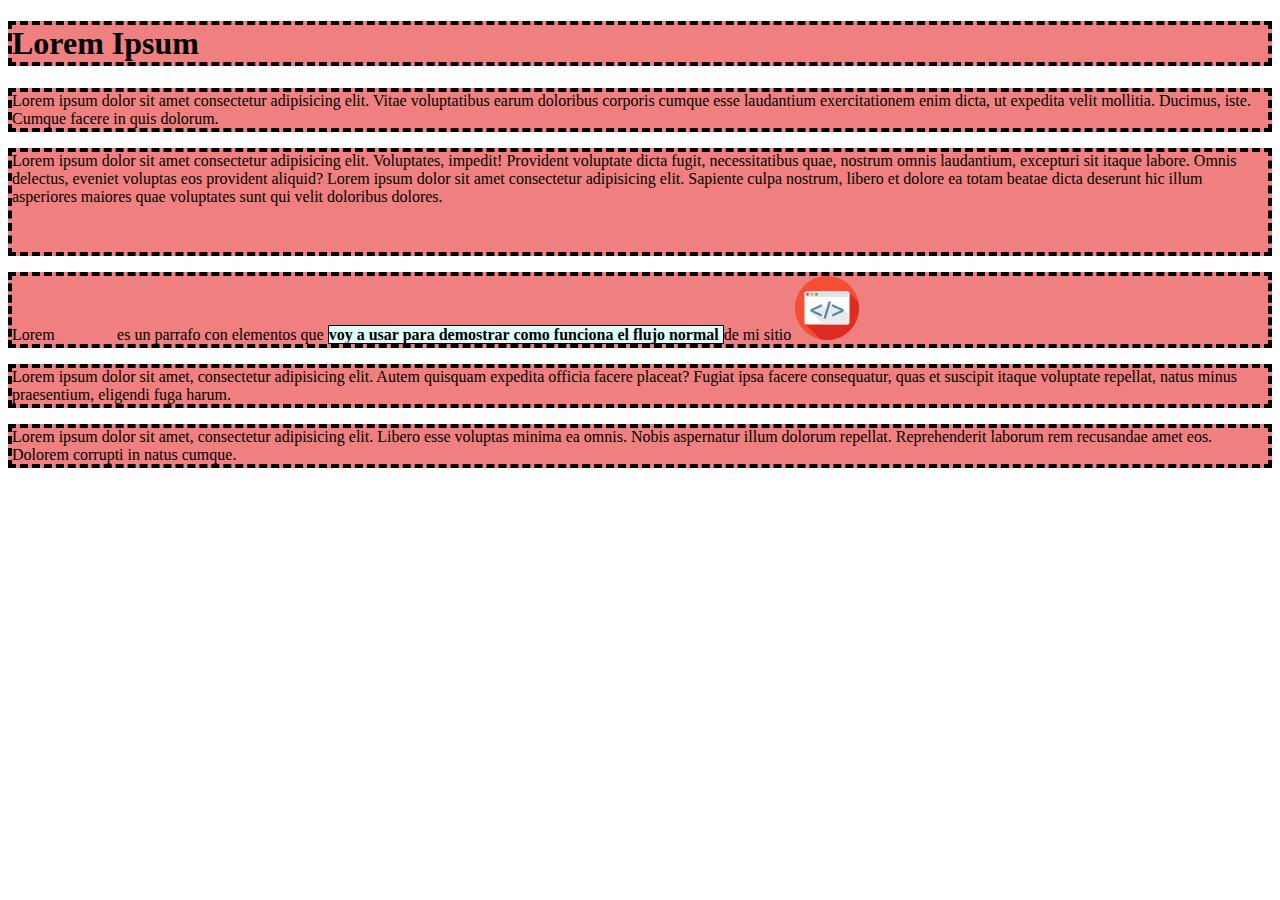
<file: alterado/index.html>
<!DOCTYPE html>
<html>
    <head>
        <title>
            Alterado
        </title>
        <meta charset="UTF-8">
        <link rel="stylesheet" type="text/css" href="estilos.css">
    </head>
    <body>
        <h1>
            Lorem Ipsum
        </h1>
        <p>
            Lorem ipsum dolor sit amet consectetur adipisicing elit. Vitae voluptatibus earum doloribus corporis cumque esse laudantium exercitationem enim dicta, ut expedita velit mollitia. Ducimus, iste. Cumque facere in quis dolorum.
        </p>
        <p id="segundo">
            Lorem ipsum dolor sit amet consectetur adipisicing elit. Voluptates, impedit! Provident voluptate dicta fugit, necessitatibus quae, nostrum omnis laudantium, excepturi sit itaque labore. Omnis delectus, eveniet voluptas eos provident aliquid? Lorem ipsum dolor sit amet consectetur adipisicing elit. Sapiente culpa nostrum, libero et dolore ea totam beatae dicta deserunt hic illum asperiores maiores quae voluptates sunt qui velit doloribus dolores.
        </p>
        <p>
            Lorem <span> chiquito </span> es un parrafo con elementos <i> en linea </i> que <b> voy a usar para demostrar como funciona el flujo normal </b> de mi sitio <img src="web.png">
        </p>
        <p>
            Lorem ipsum dolor sit amet, consectetur adipisicing elit. Autem quisquam expedita officia facere placeat? Fugiat ipsa facere consequatur, quas et suscipit itaque voluptate repellat, natus minus praesentium, eligendi fuga harum.
        </p>
        <p>
            Lorem ipsum dolor sit amet, consectetur adipisicing elit. Libero esse voluptas minima ea omnis. Nobis aspernatur illum dolorum repellat. Reprehenderit laborum rem recusandae amet eos. Dolorem corrupti in natus cumque.
        </p>
    </body>
</html>
</file>
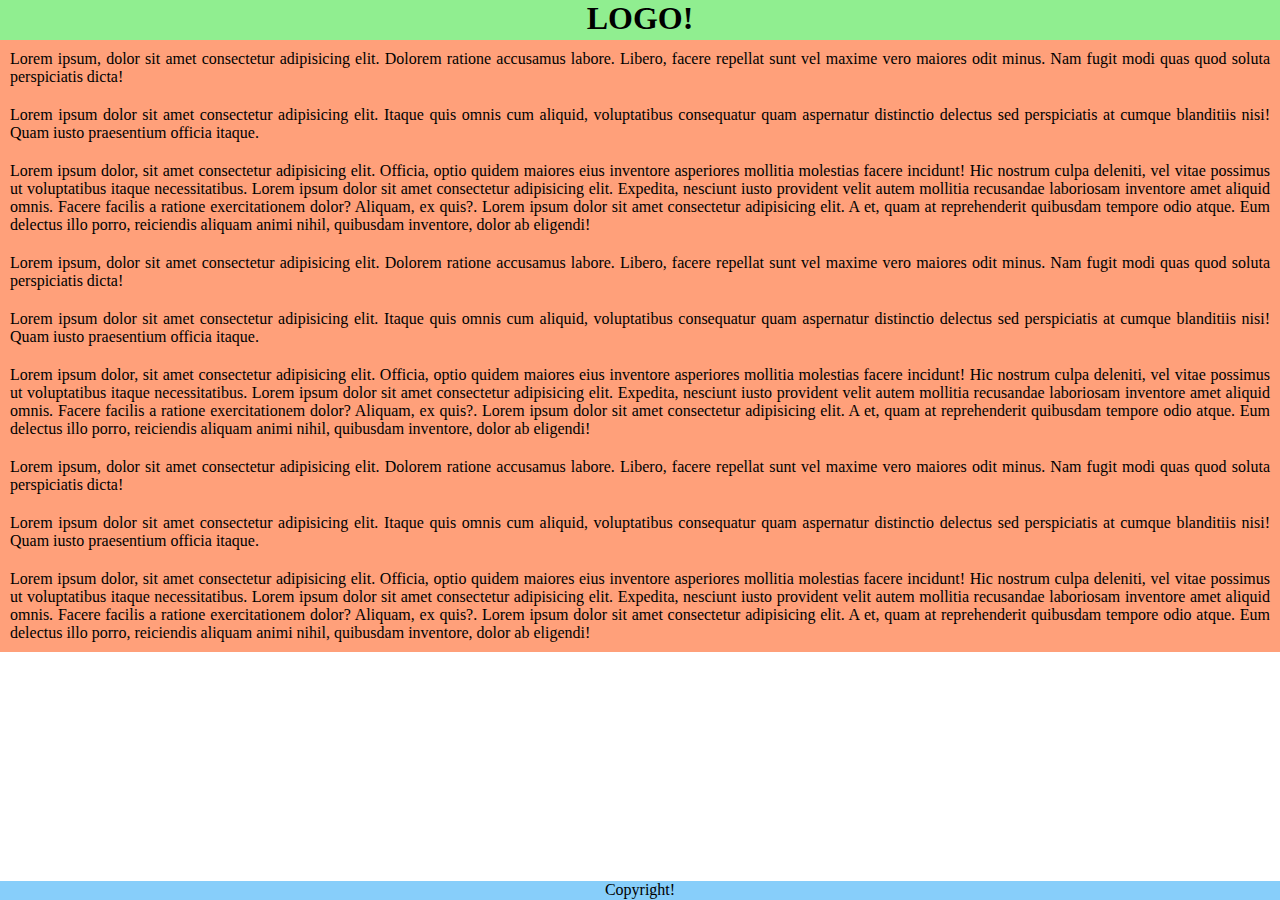
<file: fixed/index.html>
<!DOCTYPE html>
<html>
    <head>
        <title>
            Fixed
        </title>
        <meta charset="UTF-8">
        <link rel="stylesheet" type="text/css" href="estilos.css">
    </head>
    <body>
        <header>
            <h1>
                LOGO!
            </h1>
        </header>
        <main>
            <p>
                Lorem ipsum, dolor sit amet consectetur adipisicing elit. Dolorem ratione accusamus labore. Libero, facere repellat sunt vel maxime vero maiores odit minus. Nam fugit modi quas quod soluta perspiciatis dicta!
            </p>
            <p>
                Lorem ipsum dolor sit amet consectetur adipisicing elit. Itaque quis omnis cum aliquid, voluptatibus consequatur quam aspernatur distinctio delectus sed perspiciatis at cumque blanditiis nisi! Quam iusto praesentium officia itaque.
            </p>
            <p>
                Lorem ipsum dolor, sit amet consectetur adipisicing elit. Officia, optio quidem maiores eius inventore asperiores mollitia molestias facere incidunt! Hic nostrum culpa deleniti, vel vitae possimus ut voluptatibus itaque necessitatibus. Lorem ipsum dolor sit amet consectetur adipisicing elit. Expedita, nesciunt iusto provident velit autem mollitia recusandae laboriosam inventore amet aliquid omnis. Facere facilis a ratione exercitationem dolor? Aliquam, ex quis?. Lorem ipsum dolor sit amet consectetur adipisicing elit. A et, quam at reprehenderit quibusdam tempore odio atque. Eum delectus illo porro, reiciendis aliquam animi nihil, quibusdam inventore, dolor ab eligendi!
            </p>
            <p>
                Lorem ipsum, dolor sit amet consectetur adipisicing elit. Dolorem ratione accusamus labore. Libero, facere repellat sunt vel maxime vero maiores odit minus. Nam fugit modi quas quod soluta perspiciatis dicta!
            </p>
            <p>
                Lorem ipsum dolor sit amet consectetur adipisicing elit. Itaque quis omnis cum aliquid, voluptatibus consequatur quam aspernatur distinctio delectus sed perspiciatis at cumque blanditiis nisi! Quam iusto praesentium officia itaque.
            </p>
            <p>
                Lorem ipsum dolor, sit amet consectetur adipisicing elit. Officia, optio quidem maiores eius inventore asperiores mollitia molestias facere incidunt! Hic nostrum culpa deleniti, vel vitae possimus ut voluptatibus itaque necessitatibus. Lorem ipsum dolor sit amet consectetur adipisicing elit. Expedita, nesciunt iusto provident velit autem mollitia recusandae laboriosam inventore amet aliquid omnis. Facere facilis a ratione exercitationem dolor? Aliquam, ex quis?. Lorem ipsum dolor sit amet consectetur adipisicing elit. A et, quam at reprehenderit quibusdam tempore odio atque. Eum delectus illo porro, reiciendis aliquam animi nihil, quibusdam inventore, dolor ab eligendi!
            </p>
            <p>
                Lorem ipsum, dolor sit amet consectetur adipisicing elit. Dolorem ratione accusamus labore. Libero, facere repellat sunt vel maxime vero maiores odit minus. Nam fugit modi quas quod soluta perspiciatis dicta!
            </p>
            <p>
                Lorem ipsum dolor sit amet consectetur adipisicing elit. Itaque quis omnis cum aliquid, voluptatibus consequatur quam aspernatur distinctio delectus sed perspiciatis at cumque blanditiis nisi! Quam iusto praesentium officia itaque.
            </p>
            <p>
                Lorem ipsum dolor, sit amet consectetur adipisicing elit. Officia, optio quidem maiores eius inventore asperiores mollitia molestias facere incidunt! Hic nostrum culpa deleniti, vel vitae possimus ut voluptatibus itaque necessitatibus. Lorem ipsum dolor sit amet consectetur adipisicing elit. Expedita, nesciunt iusto provident velit autem mollitia recusandae laboriosam inventore amet aliquid omnis. Facere facilis a ratione exercitationem dolor? Aliquam, ex quis?. Lorem ipsum dolor sit amet consectetur adipisicing elit. A et, quam at reprehenderit quibusdam tempore odio atque. Eum delectus illo porro, reiciendis aliquam animi nihil, quibusdam inventore, dolor ab eligendi!
            </p>
        </main>
        <footer>
            <p>
                Copyright!
            </p>
        </footer>
    </body>
</html>
</file>
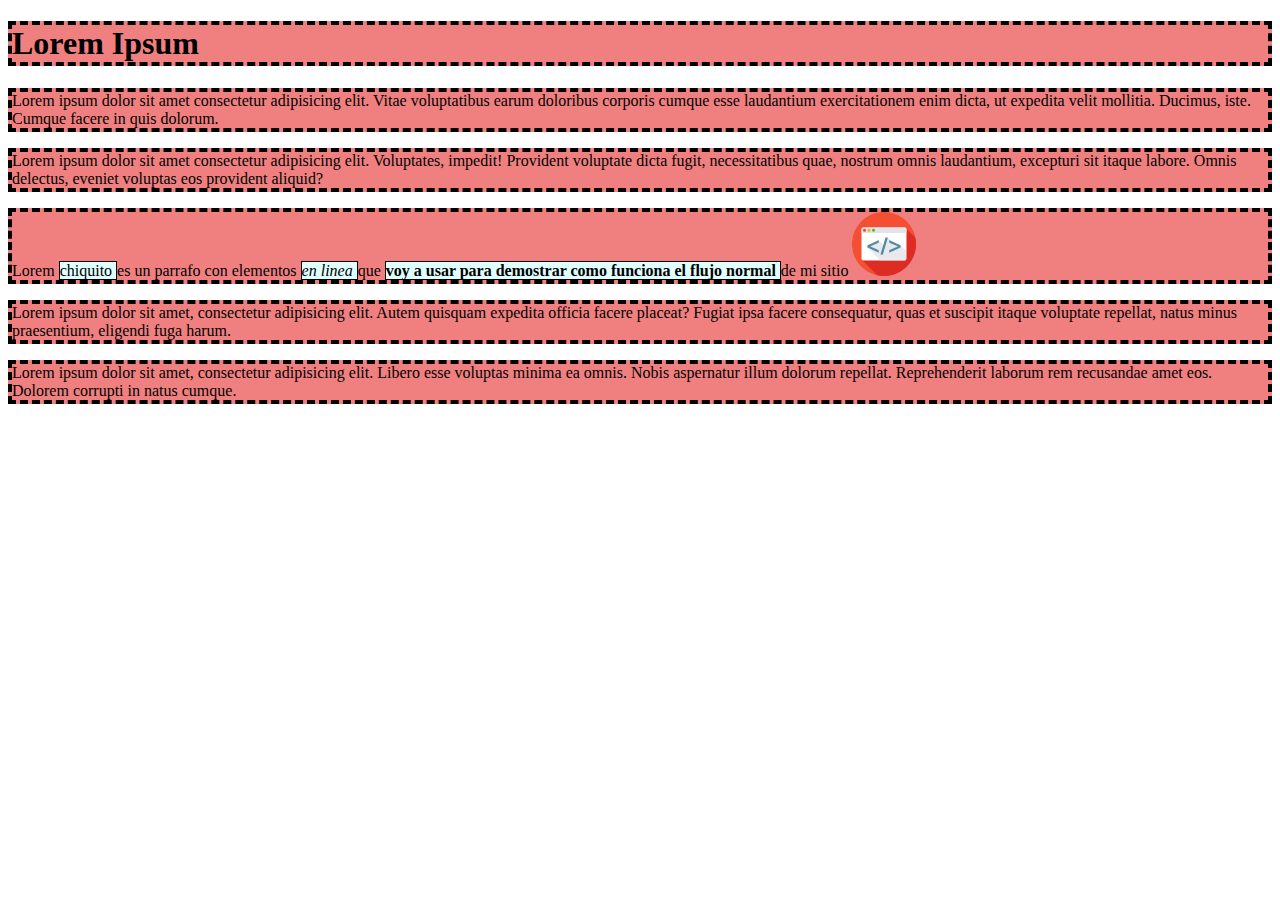
<file: normal/index.html>
<!DOCTYPE html>
<html>
    <head>
        <title>
            Normal
        </title>
        <meta charset="UTF-8">
        <link rel="stylesheet" type="text/css" href="estilos.css">
    </head>
    <body>
        <h1>
            Lorem Ipsum
        </h1>
        <p>
            Lorem ipsum dolor sit amet consectetur adipisicing elit. Vitae voluptatibus earum doloribus corporis cumque esse laudantium exercitationem enim dicta, ut expedita velit mollitia. Ducimus, iste. Cumque facere in quis dolorum.
        </p>
        <p>
            Lorem ipsum dolor sit amet consectetur adipisicing elit. Voluptates, impedit! Provident voluptate dicta fugit, necessitatibus quae, nostrum omnis laudantium, excepturi sit itaque labore. Omnis delectus, eveniet voluptas eos provident aliquid?
        </p>
        <p>
            Lorem <span> chiquito </span> es un parrafo con elementos <i> en linea </i> que <b> voy a usar para demostrar como funciona el flujo normal </b> de mi sitio <img src="web.png">
        </p>
        <p>
            Lorem ipsum dolor sit amet, consectetur adipisicing elit. Autem quisquam expedita officia facere placeat? Fugiat ipsa facere consequatur, quas et suscipit itaque voluptate repellat, natus minus praesentium, eligendi fuga harum.
        </p>
        <p>
            Lorem ipsum dolor sit amet, consectetur adipisicing elit. Libero esse voluptas minima ea omnis. Nobis aspernatur illum dolorum repellat. Reprehenderit laborum rem recusandae amet eos. Dolorem corrupti in natus cumque.
        </p>
    </body>
</html>
</file>
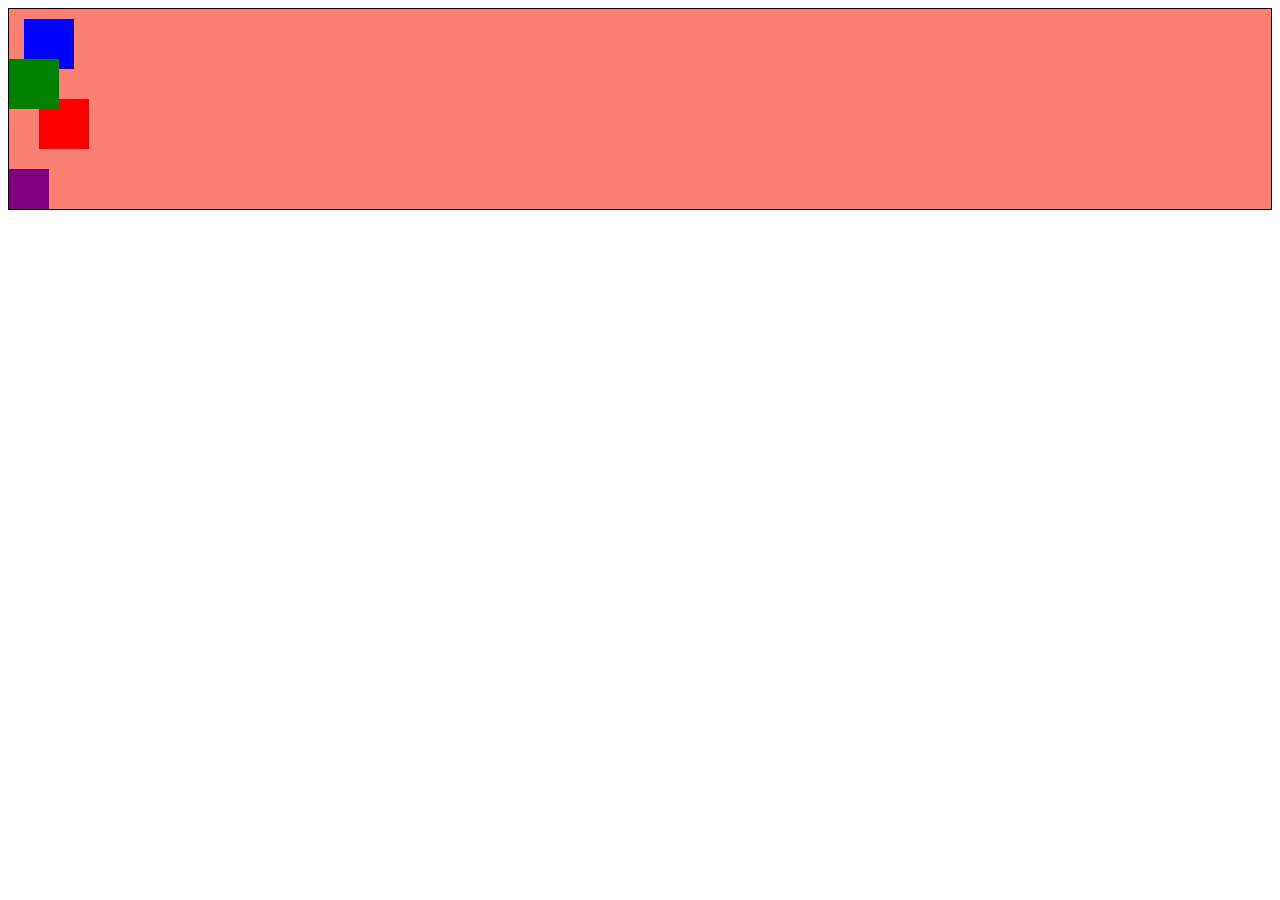
<file: relative/index.html>
<!DOCTYPE html>
<html>
    <head>
        <title>
            Relative
        </title>
        <meta charset="UTF-8">
        <link rel="stylesheet" type="text/css" href="estilos.css">
    </head>
    <body>
        <main>
            <div id="div_azul">

            </div>
            <div id="div_verde">
    
            </div>
            <div id="div_rojo">
    
            </div>
            <div id="div_violeta">
    
            </div>
        </main>
    </body>
</html>
</file>
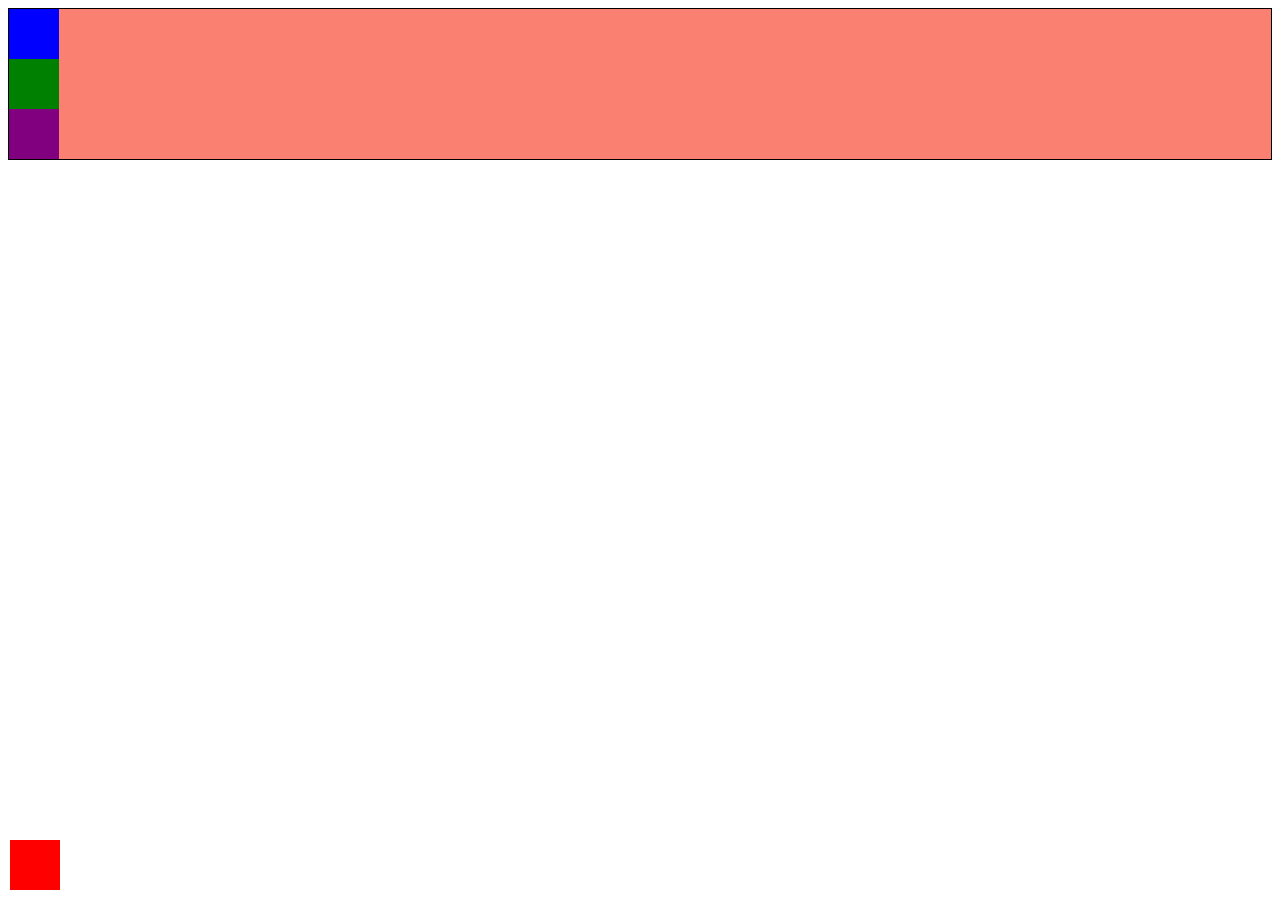
<file: absolute/absolute1/index.html>
<!DOCTYPE html>
<html>
    <head>
        <title>
            Absoluto
        </title>
        <meta charset="UTF-8">
        <link rel="stylesheet" type="text/css" href="estilos.css">
    </head>
    <body>
        <main>
            <div id="div_azul">

            </div>
            <div id="div_verde">
    
            </div>
            <div id="div_rojo">
    
            </div>
            <div id="div_violeta">
    
            </div>
        </main>
    </body>
</html>
</file>
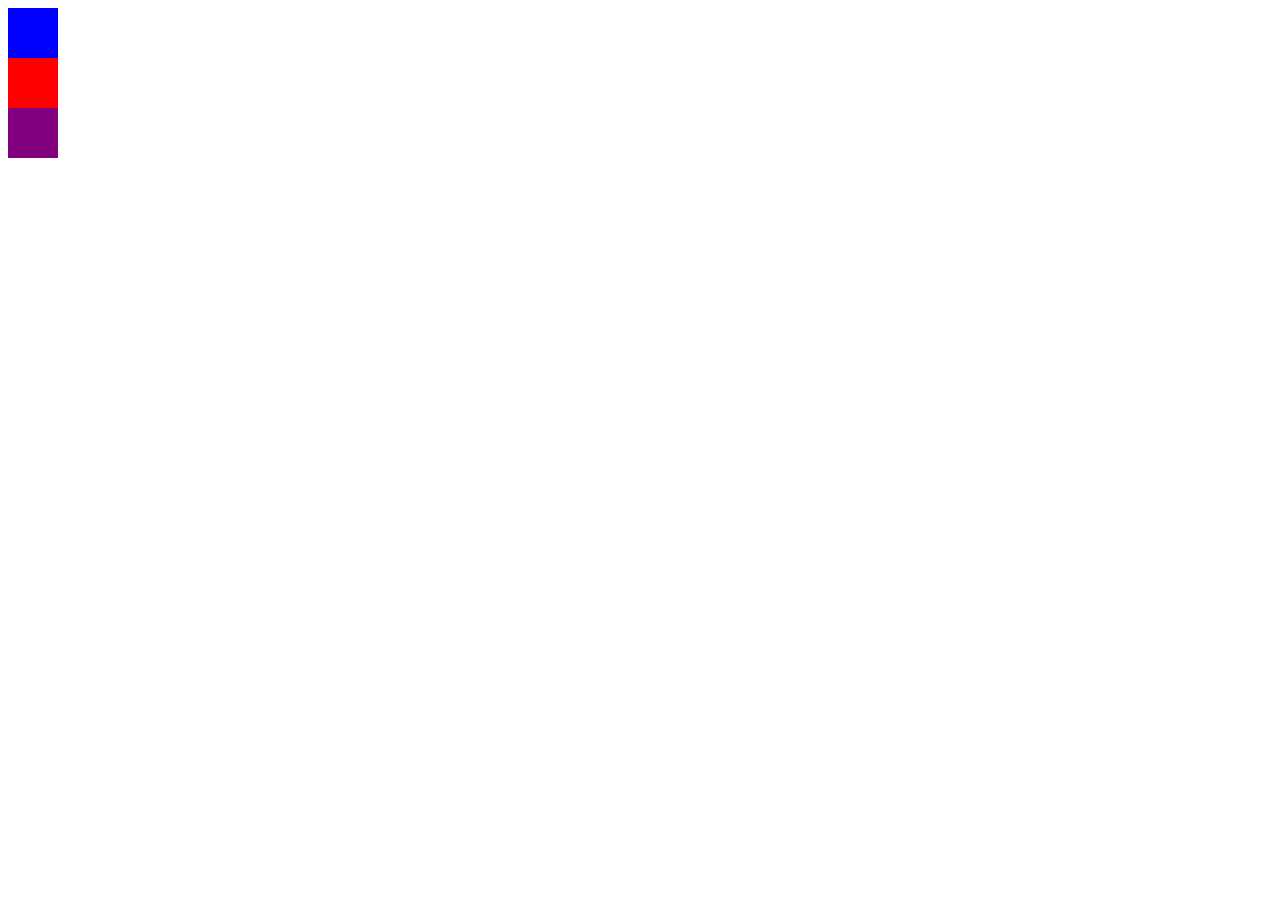
<file: float/float1/index.html>
<!DOCTYPE html>
<html>
    <head>
        <title>
            Float
        </title>
        <meta charset="UTF-8">
        <link rel="stylesheet" type="text/css" href="estilos.css">
    </head>
    <body>
        <div id="div_azul" class="flota_izquierda">

        </div>
        <div id="div_verde">

        </div>
        <div id="div_rojo">

        </div>
        <div id="div_violeta">

        </div>
    </body>
</html>
</file>
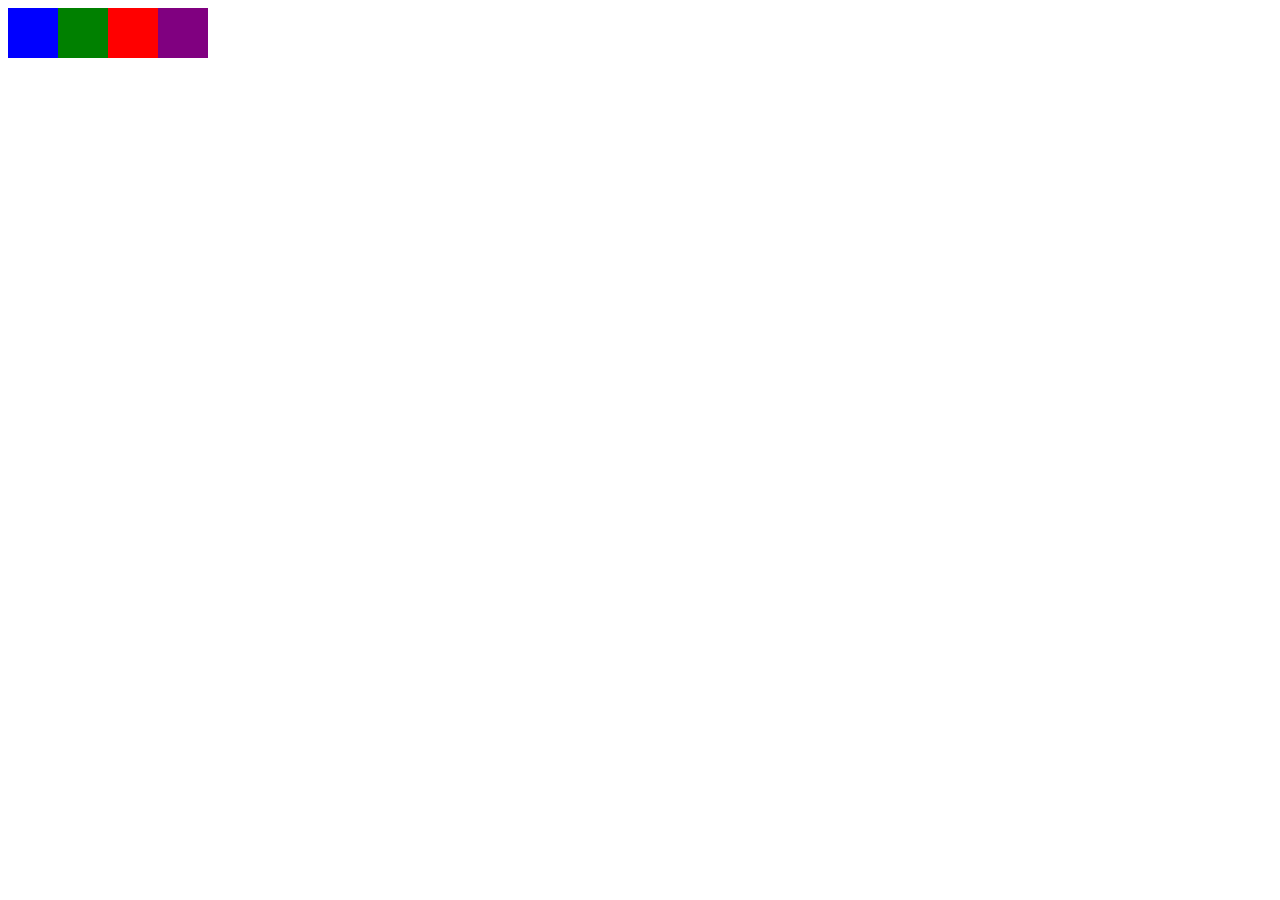
<file: float/float2/index.html>
<!DOCTYPE html>
<html>
    <head>
        <title>
            Float
        </title>
        <meta charset="UTF-8">
        <link rel="stylesheet" type="text/css" href="estilos.css">
    </head>
    <body>
        <div id="div_azul" class="flota_izquierda">

        </div>
        <div id="div_verde" class="flota_izquierda">

        </div>
        <div id="div_rojo" class="flota_izquierda">

        </div>
        <div id="div_violeta" class="flota_izquierda">

        </div>
    </body>
</html>
</file>
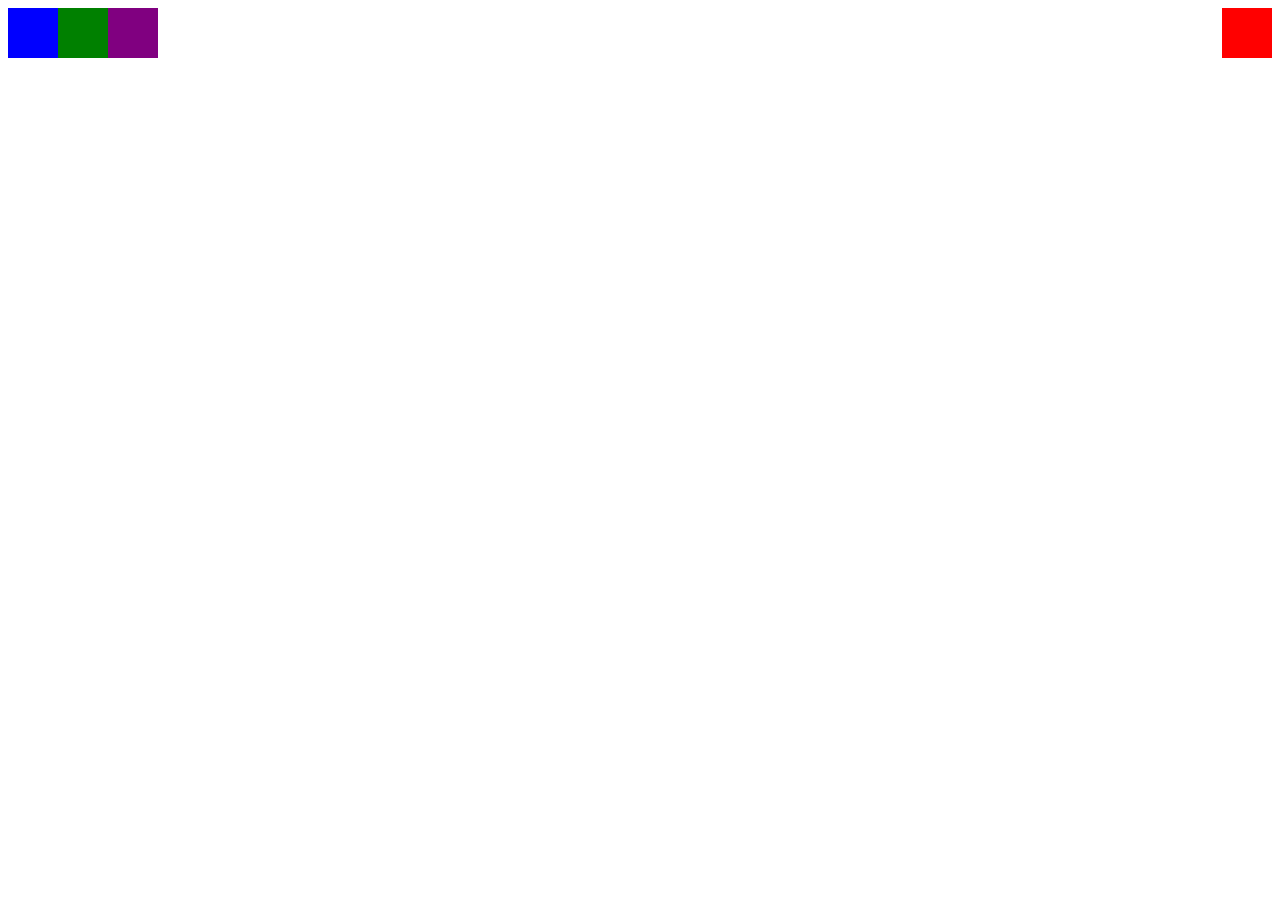
<file: float/float3/index.html>
<!DOCTYPE html>
<html>
    <head>
        <title>
            Float
        </title>
        <meta charset="UTF-8">
        <link rel="stylesheet" type="text/css" href="estilos.css">
    </head>
    <body>
        <div id="div_azul" class="flota_izquierda">

        </div>
        <div id="div_verde" class="flota_izquierda">

        </div>
        <div id="div_rojo" class="flota_derecha">

        </div>
        <div id="div_violeta" class="flota_izquierda">

        </div>
    </body>
</html>
</file>
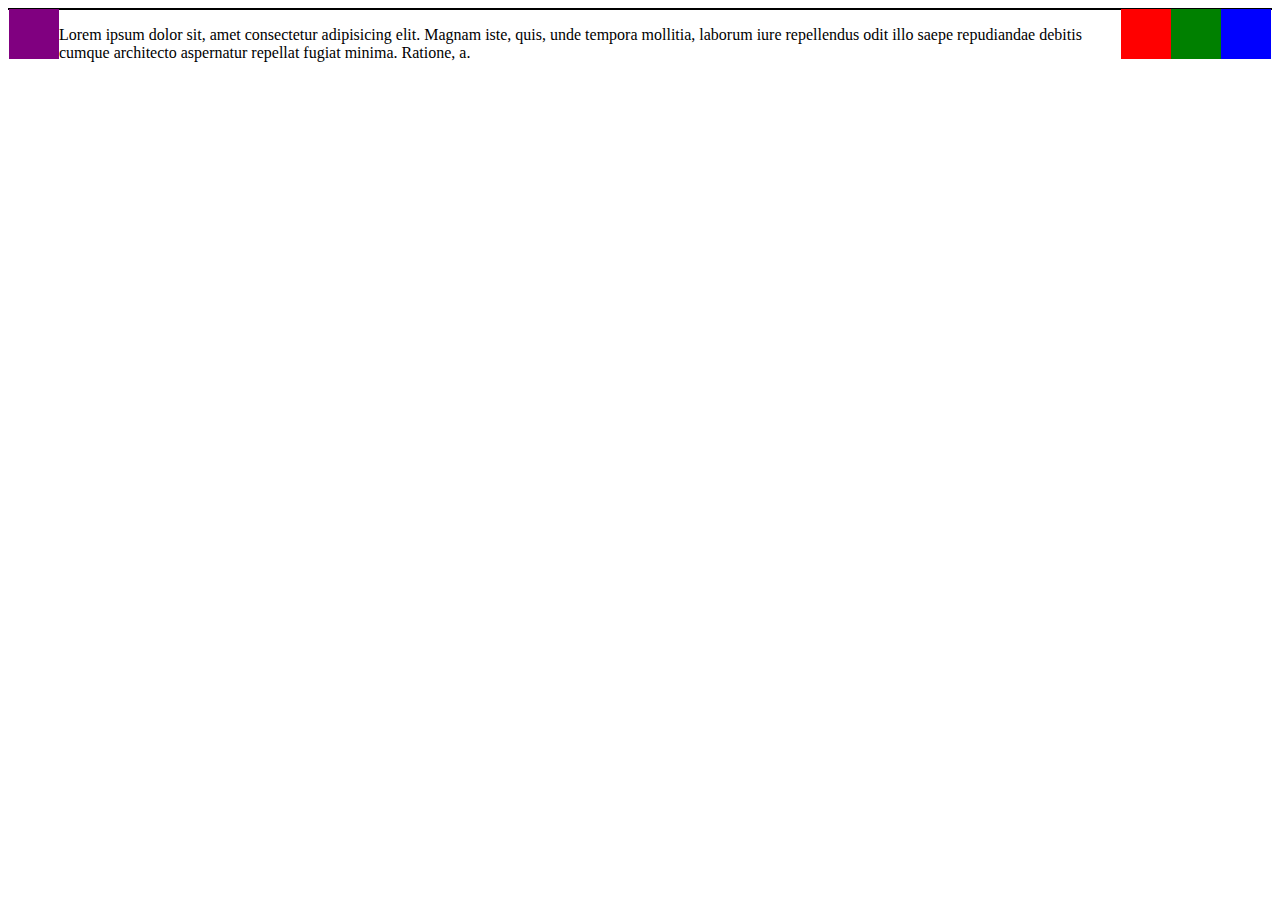
<file: float/float4/index.html>
<!DOCTYPE html>
<html>
    <head>
        <title>
            Float
        </title>
        <meta charset="UTF-8">
        <link rel="stylesheet" type="text/css" href="estilos.css">
    </head>
    <body>
        <main>
            <div id="div_azul" class="flota_derecha">

            </div>
            <div id="div_verde" class="flota_derecha">
    
            </div>
            <div id="div_rojo" class="flota_derecha">
    
            </div>
            <div id="div_violeta"  class="flota_izquierda">
    
            </div>
        </main>
        <p>
            Lorem ipsum dolor sit, amet consectetur adipisicing elit. Magnam iste, quis, unde tempora mollitia, laborum iure repellendus odit illo saepe repudiandae debitis cumque architecto aspernatur repellat fugiat minima. Ratione, a.
        </p>
    </body>
</html>
</file>
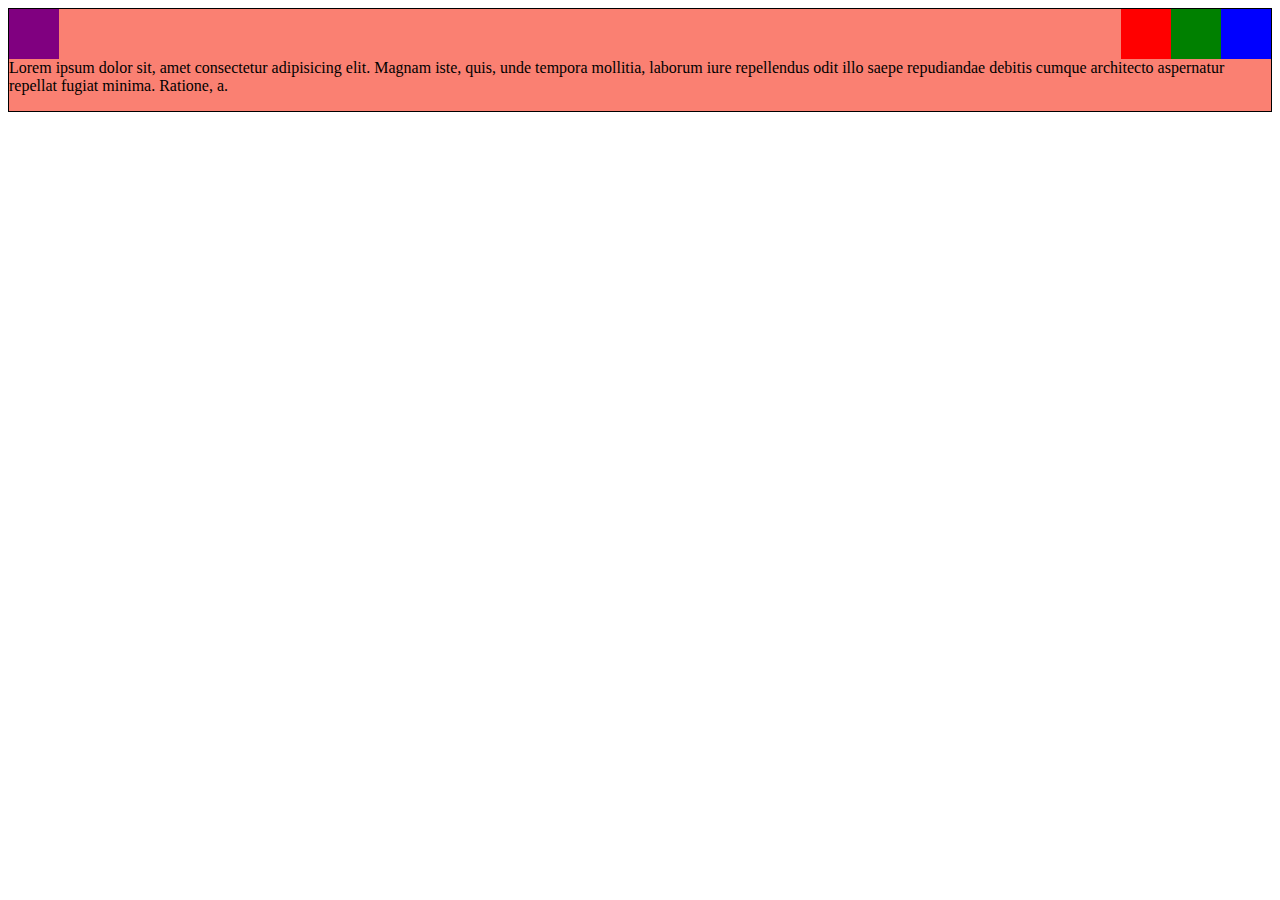
<file: float/float6/index.html>
<!DOCTYPE html>
<html>
    <head>
        <title>
            Float
        </title>
        <meta charset="UTF-8">
        <link rel="stylesheet" type="text/css" href="estilos.css">
    </head>
    <body>
        <main>
            <div id="div_azul" class="flota_derecha">

            </div>
            <div id="div_verde" class="flota_derecha">
    
            </div>
            <div id="div_rojo" class="flota_derecha">
    
            </div>
            <div id="div_violeta"  class="flota_izquierda">
    
            </div>
            <p>
                Lorem ipsum dolor sit, amet consectetur adipisicing elit. Magnam iste, quis, unde tempora mollitia, laborum iure repellendus odit illo saepe repudiandae debitis cumque architecto aspernatur repellat fugiat minima. Ratione, a.
            </p>
        </main>
    </body>
</html>
</file>
<file: alterado/estilos.css>
h1, p {
    border: 4px dashed black;
    background: lightcoral;
}

span, i, b {
    background: lightcyan;
    border: 1px solid black;
}

span {
    visibility: hidden;
}

i {
    display: none;
}

#segundo {
    height: 100px;
    overflow-y: scroll;
}
</file>
<file: fixed/estilos.css>
* {
    margin: 0px;
    padding: 0px;
}

header h1, 
footer p {
    text-align: center;
}

main p {
    text-align: justify;
    padding: 10px;
}

header {
    background: lightgreen;
    position: fixed;
    height: 40px;
    top: 0;
    left: 0;
    right: 0;
}

main {
    background: lightsalmon;
    margin-top: 40px;
    margin-bottom: 19px;
}

footer {
    background: lightskyblue;
    position: fixed;
    height: 19px;
    bottom: 0;
    left: 0;
    right: 0;
}
</file>
<file: normal/estilos.css>
h1, p {
    border: 4px dashed black;
    background: lightcoral;
}

span, i, b {
    background: lightcyan;
    border: 1px solid black;
}
</file>
<file: relative/estilos.css>
main {
    background: salmon;
    border: 1px solid black;
    overflow: hidden;
}

div {
    width: 50px;
    height: 50px;
}

#div_azul {
    background: blue;
    position: relative;
    top: 10px;
    left: 15px;
}

#div_verde {
    background: green;
    position: relative;
    z-index: 2;
}

#div_rojo {
    background: red;
    position: relative;
    bottom: 10px;
    left: 30px;
}

#div_violeta {
    background: purple;
    position: relative;
    top: 10px;
    right: 10px;
}
</file>
<file: absolute/absolute1/estilos.css>
main {
    background: salmon;
    border: 1px solid black;
    overflow: hidden;
}

div {
    width: 50px;
    height: 50px;
}

#div_azul {
    background: blue;
}

#div_verde {
    background: green;
}

#div_rojo {
    background: red;
    position: absolute;
    bottom: 10px;
    left: 10px;
}

#div_violeta {
    background: purple;
}
</file>
<file: float/float1/estilos.css>
div {
    width: 50px;
    height: 50px;
}

#div_azul {
    background: blue;
}

#div_verde {
    background: green;
}

#div_rojo {
    background: red;
}

#div_violeta {
    background: purple;
}

.flota_izquierda {
    float: left;
}
</file>
<file: float/float2/estilos.css>
div {
    width: 50px;
    height: 50px;
}

#div_azul {
    background: blue;
}

#div_verde {
    background: green;
}

#div_rojo {
    background: red;
}

#div_violeta {
    background: purple;
}

.flota_izquierda {
    float: left;
}
</file>
<file: float/float3/estilos.css>
div {
    width: 50px;
    height: 50px;
}

#div_azul {
    background: blue;
}

#div_verde {
    background: green;
}

#div_rojo {
    background: red;
}

#div_violeta {
    background: purple;
}

.flota_izquierda {
    float: left;
}

.flota_derecha {
    float: right;
}
</file>
<file: float/float4/estilos.css>
main {
    background: salmon;
    border: 1px solid black;
}

div {
    width: 50px;
    height: 50px;
}

#div_azul {
    background: blue;
}

#div_verde {
    background: green;
}

#div_rojo {
    background: red;
}

#div_violeta {
    background: purple;
}

.flota_izquierda {
    float: left;
}

.flota_derecha {
    float: right;
}
</file>
<file: float/float6/estilos.css>
main {
    background: salmon;
    border: 1px solid black;
    overflow: hidden;
}

div {
    width: 50px;
    height: 50px;
}

#div_azul {
    background: blue;
}

#div_verde {
    background: green;
}

#div_rojo {
    background: red;
}

#div_violeta {
    background: purple;
}

.flota_izquierda {
    float: left;
}

.flota_derecha {
    float: right;
}

p {
    clear: both;
}
</file>
